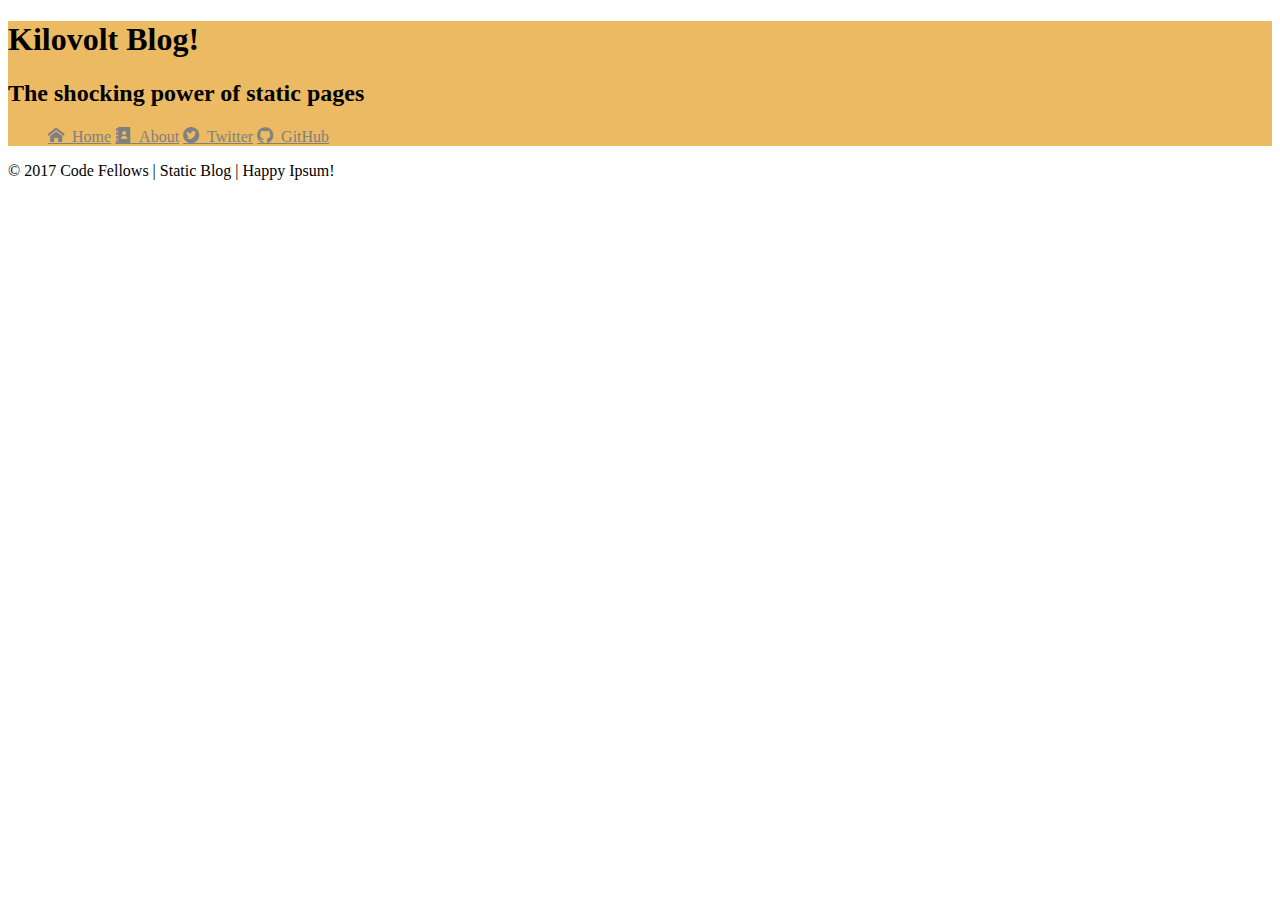
<file: ixius-darcy/index.html>
<!DOCTYPE html>
<html lang="en">
<head>
  <meta charset="UTF-8">
  <title>Lab 2</title>
  <meta name="viewport" content="width=device-width, initial-scale=1">
  <!-- <link rel="stylesheet" href="vendor/styles/normalize.css"> -->
  <link rel="stylesheet" href="styles/base.css">
  <link rel="stylesheet" href="vendor/styles/icons.css">
  <link rel="stylesheet" href="styles/layout.css">
  <link rel="stylesheet" href="styles/module.css">
  <link rel="icon" type="image/x-icon" href="https://avatars2.githubusercontent.com/u/18607604?v=3&s=200">
</head>
<body>
  <header class="site-header clearfix">
    <section class="heading-group-h1">
      <h1>
        Kilovolt Blog!
      </h1>
      <h2>The shocking power of static pages</h2>
    </section>
    <nav class="main-nav">
      <div class="icon-menu"></div>
      <ul>
        <li class="tab" data-content="articles"><a href="#" class="icon-home"> Home</a></li>
        <li class="tab" data-content="about"><a href="#" class="icon-address-book"> About</a></li>
        <li><a href="http://twitter.com/brookr" target="_blank" class="icon-twitter3"> Twitter</a></li>
        <li><a href="http://github.com/brookr" target="_blank" class="icon-github"> GitHub</a></li>
      </ul>
    </nav>
  </header>
  <main>
    <section id="articles">
      <article class="template" data-category="cat">
        <header>
          <h1 class="title">Title</h1>
          <div class="byline">
            By <address><a href="">Author Name</a></address>
            published <time pubdate datetime="2000-01-01">Publish Time</time>
            <!-- COMMENT: What is the <time> HTML element used for? How does this connect to our JS files?  -->
            <!-- PUT YOUR RESPONSE HERE -->
          </div>
        </header>
        <section class="article-body"></section>
      </article>
    </section>
  </main>
  <footer>
    &copy; 2017 Code Fellows | Static Blog | Happy Ipsum!
  </footer>
<script
src="https://code.jquery.com/jquery-3.2.1.min.js"
integrity="sha256-hwg4gsxgFZhOsEEamdOYGBf13FyQuiTwlAQgxVSNgt4="
crossorigin="anonymous"></script>
<script src="scripts/blogArticles.js"></script>
<script src="scripts/article.js"></script>
</body>
</html>
</file>
<file: ixius-darcy/styles/base.css>
ul {
    list-style-type: none;
    
  }


a{
    color: grey;
    
    }
</file>
<file: ixius-darcy/vendor/styles/icons.css>
@font-face {
	font-family: 'icomoon';
	src:url('fonts/icomoon.eot?wfb79s');
	src:url('fonts/icomoon.eot?wfb79s#iefix') format('embedded-opentype'),
		url('fonts/icomoon.ttf?wfb79s') format('truetype'),
		url('fonts/icomoon.woff?wfb79s') format('woff'),
		url('fonts/icomoon.svg?wfb79s#icomoon') format('svg');
	font-weight: normal;
	font-style: normal;
}

[class^="icon-"], [class*=" icon-"] {
	font-family: 'icomoon';
	speak: none;
	font-style: normal;
	font-weight: normal;
	font-variant: normal;
	text-transform: none;
	line-height: 1;

	/* Better Font Rendering =========== */
	-webkit-font-smoothing: antialiased;
	-moz-osx-font-smoothing: grayscale;
}

.icon-home:before {
	content: "\e908";
}
.icon-home3:before {
	content: "\e900";
}
.icon-address-book:before {
	content: "\e901";
}
.icon-rocket:before {
	content: "\e909";
}
.icon-power:before {
	content: "\e90a";
}
.icon-menu:before {
	content: "\e902";
}
.icon-link:before {
	content: "\e903";
}
.icon-happy:before {
	content: "\e904";
}
.icon-happy2:before {
	content: "\e905";
}
.icon-plus:before {
	content: "\e90b";
}
.icon-minus:before {
	content: "\e90c";
}
.icon-cross:before {
	content: "\e90d";
}
.icon-checkmark:before {
	content: "\e90e";
}
.icon-twitter3:before {
	content: "\e906";
}
.icon-github:before {
	content: "\e907";
}
</file>
<file: ixius-darcy/styles/layout.css>
img{
  float: right;
}

li{
  display:inline;
}  

/* stretch goal tablet, based off the ipadpro  */
@media only screen and (max-width:400px){
  .icon-menu{
    display: contents;
  }
}

@media only screen and (min-width: 1024px) and (max-width: 1100px) and (orientation: portrait) {

  }

@media only screen and (min-width: 1366px) and (max-width: 1400px) and (orientation: landscape) {   
   
   }
</file>
<file: ixius-darcy/styles/module.css>
.site-header{
    background-color: rgb(236, 186, 98);

}

.icon-menu{
    display: none;
}
.tab-content{
    clear: both;
}
.main-nav-list{
    background-color: rgb(236, 186, 98);
    margin: 10%;
    padding: 10%;
}
.template{
    display: none;
}
</file>
